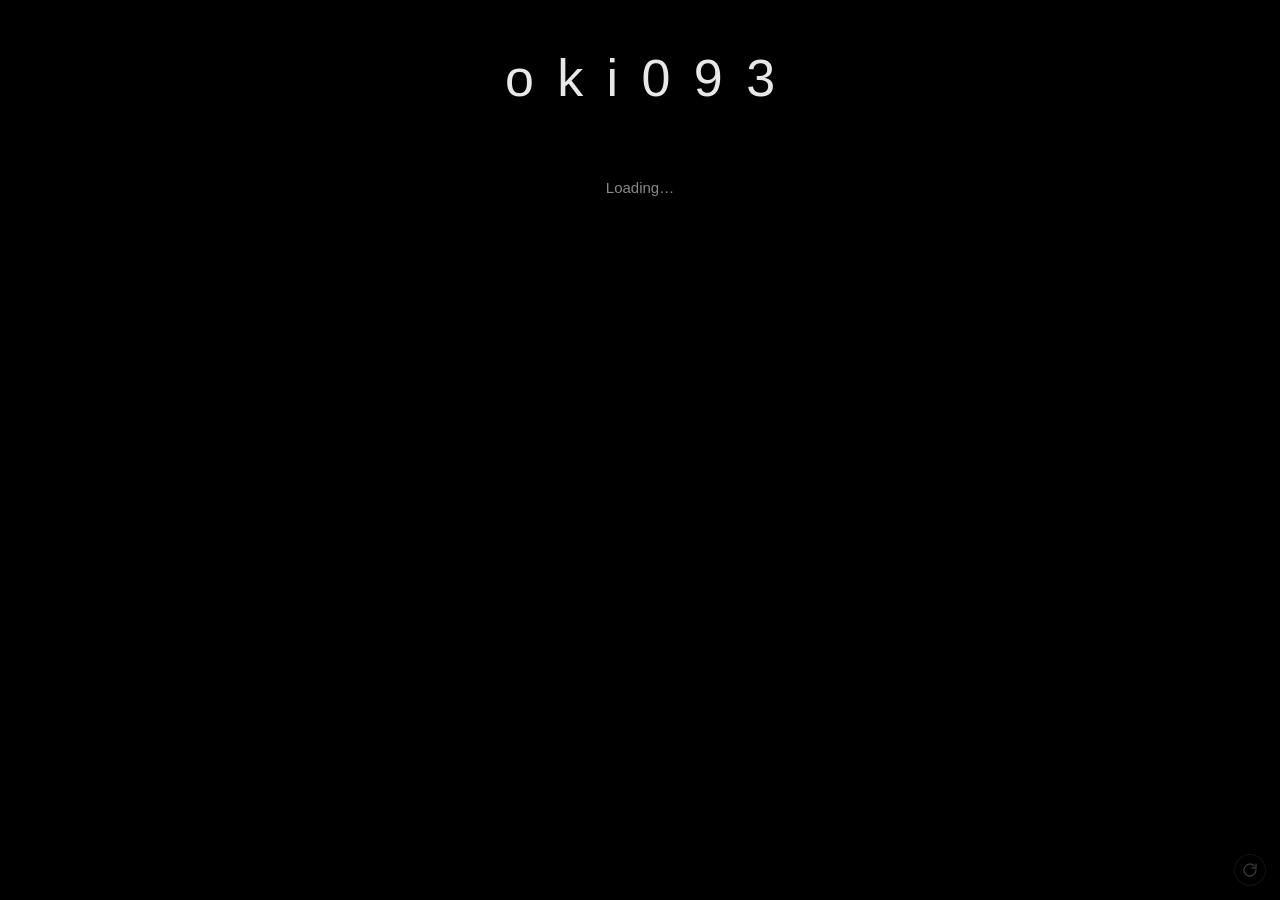
<file: index.html>
<!doctype html>
<html lang="en">
<head>
<meta charset="utf-8">
<meta name="viewport" content="width=device-width, initial-scale=1">
<title>oki093</title>
<link rel="stylesheet" href="style.css">
<script src="config.js"></script>
<script type="module" src="src/gallery.js"></script>
</head>
<body class="gallery">
<header class="site"><h1>oki093</h1></header>
<div id="notice" class="notice">Loading…</div>
<main id="columns" class="columns hidden"></main>
<div id="lightbox" class="lightbox" aria-hidden="true">
  <button class="lb-btn lb-close" aria-label="Close">&times;</button>
  <button class="lb-btn lb-prev" aria-label="Previous">&#8249;</button>
  <figure><img alt=""><figcaption></figcaption></figure>
  <button class="lb-btn lb-next" aria-label="Next">&#8250;</button>
</div>
<script type="module" src="src/reload.js"></script>
</body>
</html>
</file>
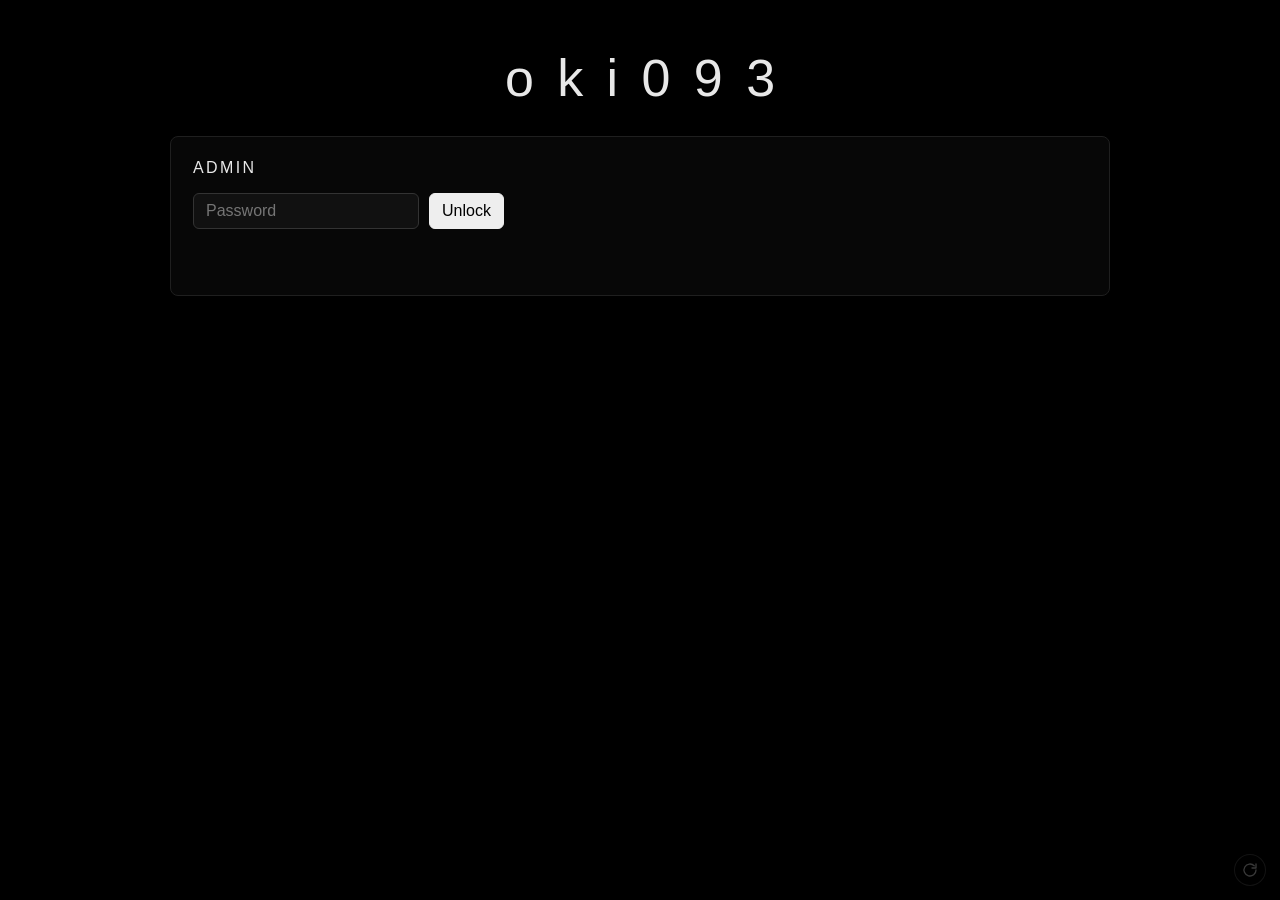
<file: admin.html>
<!doctype html>
<html lang="en">
<head>
<meta charset="utf-8">
<meta name="viewport" content="width=device-width, initial-scale=1">
<meta name="robots" content="noindex">
<title>oki093 admin</title>
<link rel="stylesheet" href="style.css">
<script src="config.js"></script>
<script type="module" src="src/admin.js"></script>
</head>
<body>
<header class="site"><h1>oki093</h1></header>
<div class="admin">
  <div id="notConnected" class="notice hidden">The admin page isn't connected yet. Add the Apps Script URL to config.js.</div>
  <section id="login" class="panel hidden">
    <h2>Admin</h2>
    <form id="loginForm" class="row">
      <input id="password" type="password" placeholder="Password" autocomplete="current-password" required>
      <button class="primary" type="submit">Unlock</button>
    </form>
    <p id="loginStatus" class="status"></p>
  </section>
  <div id="dash" class="hidden">
    <section class="panel">
      <div class="row" style="justify-content: space-between">
        <h2 style="margin:0">Upload</h2>
        <div class="row"><a href="./">View site</a><button id="logout" type="button">Lock</button></div>
      </div>
      <div class="row" style="margin-top:14px">
        <label for="category">Category</label>
        <select id="category"></select>
      </div>
      <div id="drop" class="drop">Drag images here, or click to choose files</div>
      <input id="picker" type="file" accept="image/*" multiple class="hidden">
      <div id="pending" class="pending"></div>
      <div class="row">
        <button id="uploadBtn" class="primary" type="button" disabled>Upload</button>
        <button id="clearBtn" type="button" disabled>Clear</button>
      </div>
      <div class="progress"><div id="bar"></div></div>
      <p id="uploadStatus" class="status"></p>
    </section>
    <section class="panel">
      <div class="row" style="justify-content: space-between">
        <h2 style="margin:0">Gallery</h2>
        <button id="refresh" type="button">Refresh</button>
      </div>
      <p id="listStatus" class="status"></p>
      <div id="items"></div>
    </section>
  </div>
</div>
<script type="module" src="src/reload.js"></script>
</body>
</html>
</file>
<file: style.css>
* { box-sizing: border-box; }
html, body { margin: 0; background: #000; color: #e8e8e8; font-family: "Helvetica Neue", Helvetica, Arial, sans-serif; }
a { color: inherit; }
header.site { text-align: center; padding: 48px 16px 28px; }
header.site h1 { margin: 0; font-weight: 200; letter-spacing: 0.45em; font-size: clamp(28px, 5vw, 52px); text-indent: 0.45em; }
.notice { text-align: center; color: #888; padding: 40px 16px; font-size: 15px; line-height: 1.6; }
.notice.error { color: #e08a8a; }
.columns { display: grid; grid-template-columns: repeat(3, minmax(0, 1fr)); gap: 28px; padding: 0 28px 64px; max-width: 1600px; margin: 0 auto; }
.column h2 { font-weight: 300; font-size: 13px; letter-spacing: 0.3em; text-transform: uppercase; text-align: center; color: #aaa; margin: 0 0 20px; padding-bottom: 14px; border-bottom: 1px solid #1c1c1c; }
.column .empty { text-align: center; color: #555; font-size: 14px; padding: 30px 0; }
.tile { display: block; width: 100%; margin: 0 0 22px; padding: 0; border: 0; background: #0a0a0a; cursor: zoom-in; overflow: hidden; }
.tile img { display: block; width: 100%; height: auto; opacity: 0; transition: opacity 0.5s ease, transform 0.6s ease; }
.tile img.loaded { opacity: 1; }
.tile:hover img { transform: scale(1.02); }
.tile .caption { display: block; text-align: left; color: #888; font-size: 12px; letter-spacing: 0.05em; padding: 8px 2px 0; background: #000; }
.lightbox { position: fixed; inset: 0; background: rgba(0, 0, 0, 0.94); display: none; align-items: center; justify-content: center; z-index: 50; }
.lightbox.open { display: flex; }
.lightbox figure { margin: 0; max-width: 92vw; max-height: 90vh; display: flex; flex-direction: column; align-items: center; }
.lightbox img { max-width: 92vw; max-height: 84vh; object-fit: contain; }
.lightbox figcaption { color: #aaa; font-size: 13px; margin-top: 12px; letter-spacing: 0.05em; }
.lb-btn { position: absolute; background: none; border: 0; color: #ccc; font-size: 34px; cursor: pointer; padding: 14px 18px; line-height: 1; }
.lb-btn:hover { color: #fff; }
.lb-close { top: 10px; right: 14px; }
.lb-prev { left: 8px; top: 50%; transform: translateY(-50%); }
.lb-next { right: 8px; top: 50%; transform: translateY(-50%); }
@media (max-width: 800px) {
  .columns { grid-template-columns: 1fr; gap: 40px; padding: 0 16px 48px; }
  body.gallery .columns { grid-template-columns: repeat(3, minmax(0, 1fr)); gap: 0; padding: 0 2.5vw; }
}
.admin { max-width: 980px; margin: 0 auto; padding: 0 20px 80px; }
.panel { border: 1px solid #1f1f1f; border-radius: 8px; padding: 22px; margin-bottom: 26px; background: #070707; }
.panel h2 { margin: 0 0 16px; font-weight: 300; letter-spacing: 0.15em; font-size: 16px; text-transform: uppercase; }
input, select, button { font: inherit; color: #eee; background: #111; border: 1px solid #333; border-radius: 6px; padding: 8px 12px; }
button { cursor: pointer; }
button:hover:not(:disabled) { border-color: #777; }
button:disabled { opacity: 0.45; cursor: default; }
button.primary { background: #eee; color: #000; border-color: #eee; }
button.danger { color: #e08a8a; }
.row { display: flex; gap: 10px; flex-wrap: wrap; align-items: center; }
.drop { border: 1px dashed #444; border-radius: 8px; padding: 34px; text-align: center; color: #888; margin: 14px 0; cursor: pointer; }
.drop.over { border-color: #ddd; color: #ddd; }
.pending { display: grid; gap: 10px; margin: 12px 0; }
.pending-item, .item { display: flex; gap: 12px; align-items: center; flex-wrap: wrap; border: 1px solid #1a1a1a; border-radius: 6px; padding: 8px; }
.pending-item img, .item img { width: 64px; height: 64px; object-fit: cover; border-radius: 4px; background: #111; }
.pending-item input, .item input.title { flex: 1; min-width: 140px; }
.status { font-size: 13px; color: #999; min-height: 18px; }
.status.error { color: #e08a8a; }
.progress { width: 100%; height: 4px; background: #1a1a1a; border-radius: 2px; overflow: hidden; margin-top: 10px; }
.progress div { height: 100%; width: 0; background: #ddd; transition: width 0.2s; }
.cat-head { font-size: 13px; letter-spacing: 0.25em; text-transform: uppercase; color: #aaa; margin: 22px 0 10px; }
.hidden { display: none !important; }
body.gallery { height: 100vh; height: 100dvh; overflow: hidden; display: flex; flex-direction: column; }
body.gallery header.site { flex: 0 0 auto; }
body.gallery .columns { flex: 1 1 auto; min-height: 0; width: 100%; max-width: 820px; padding-bottom: 0; }
body.gallery .column { display: flex; flex-direction: column; min-height: 0; height: 100%; }
body.gallery .column h2 { flex: 0 0 auto; }
.scroller { flex: 1 1 auto; min-height: 0; overflow-y: auto; overflow-x: hidden; overscroll-behavior: contain; -webkit-overflow-scrolling: touch; scrollbar-width: none; -ms-overflow-style: none; position: relative; padding: 0 20%; -webkit-mask-image: linear-gradient(to bottom, transparent 0%, #000 12%, #000 88%, transparent 100%); mask-image: linear-gradient(to bottom, transparent 0%, #000 12%, #000 88%, transparent 100%); }
.scroller::-webkit-scrollbar { display: none; }
.loop-copy { display: flex; flex-direction: column; }
.scroller .tile { position: relative; transition: box-shadow 0.25s ease; transform-origin: center; overflow: visible; }
@media (hover: hover) { .scroller .tile.popped { z-index: 5; box-shadow: 0 30px 80px rgba(255, 255, 255, 0.12), 0 14px 40px rgba(0, 0, 0, 0.95); } .scroller .tile:hover img { transform: none; } }
.scroller .tile img { overflow: hidden; }
@media (max-width: 800px) {
  body.gallery .column h2 { font-size: 10px; letter-spacing: 0.15em; }
  @media (hover: hover) { .scroller .tile.popped { z-index: 5; box-shadow: 0 30px 80px rgba(255, 255, 255, 0.12), 0 14px 40px rgba(0, 0, 0, 0.95); } .scroller .tile:hover img { transform: none; } }
}
body.gallery .tile { margin: 0; vertical-align: top; } body.gallery .tile img { vertical-align: top; } body.gallery .scroller .tile .caption { display: none; }

@media (hover: hover) { body.gallery .scroller .tile.popped { z-index: 5; } }
.reload-btn{position:fixed;right:14px;bottom:14px;z-index:40;width:32px;height:32px;padding:0;display:flex;align-items:center;justify-content:center;border-radius:50%;border:1px solid rgba(255,255,255,.15);background:rgba(0,0,0,.55);color:rgba(255,255,255,.45);cursor:pointer;opacity:.5;transition:opacity .2s,color .2s}
.reload-btn:hover,.reload-btn:focus-visible{opacity:1;color:#fff}
.reload-btn.spinning svg{animation:reload-spin .8s linear infinite}
@keyframes reload-spin{to{transform:rotate(360deg)}}
body.gallery .columns { width: 100%; max-width: none; gap: 0; padding: 0 2.5vw; box-sizing: border-box; }
body.gallery .scroller { padding: 0; }
body.gallery .scroller .tile.ghost img { opacity: 0 !important; }
body.gallery .scroller .tile.popped { box-shadow: none; }
.pop-layer { position: fixed; display: none; z-index: 30; pointer-events: none; object-fit: cover; box-shadow: 0 30px 80px rgba(255, 255, 255, 0.12), 0 14px 40px rgba(0, 0, 0, 0.95); }
body.gallery .columns { width: 60vw; padding: 0; margin: 0 auto; }
@media (max-width: 800px) { body.gallery .columns { width: 95vw; } }
</file>
